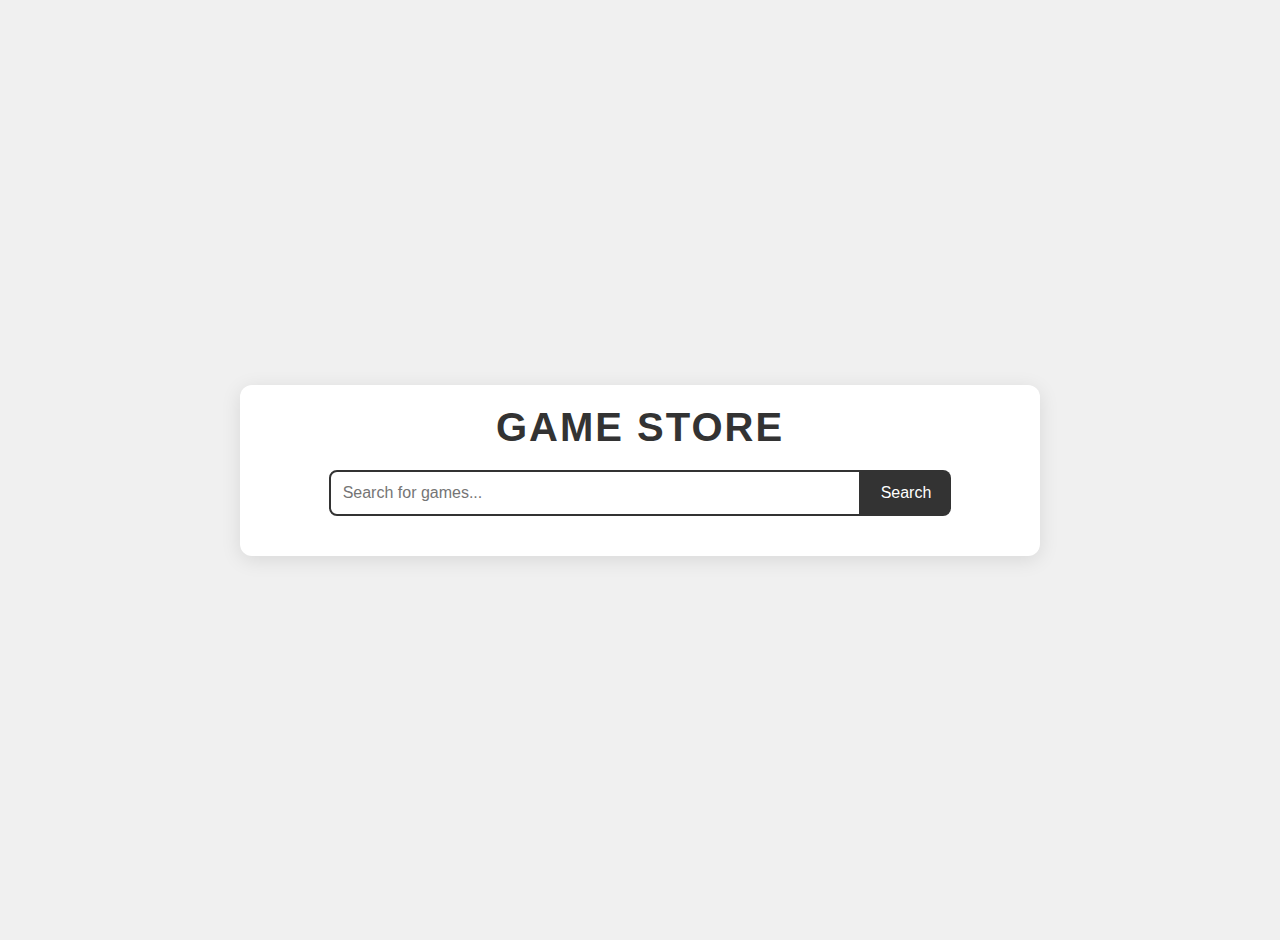
<file: index.html>
<!DOCTYPE html>
<html lang="en">
<head>
    <meta charset="UTF-8">
    <meta name="viewport" content="width=device-width, initial-scale=1.0">
    <title>Game Store</title>
    <link rel="stylesheet" href="styles.css">
</head>
<body>
    <div class="container">
        <h1>Game Store</h1>
        <div class="search-container">
            <input type="text" id="search" placeholder="Search for games...">
            <button id="searchButton">Search</button>
        </div>
        <div id="games"></div>
    </div>
    <script src="script.js"></script>
</body>
</html>
</file>
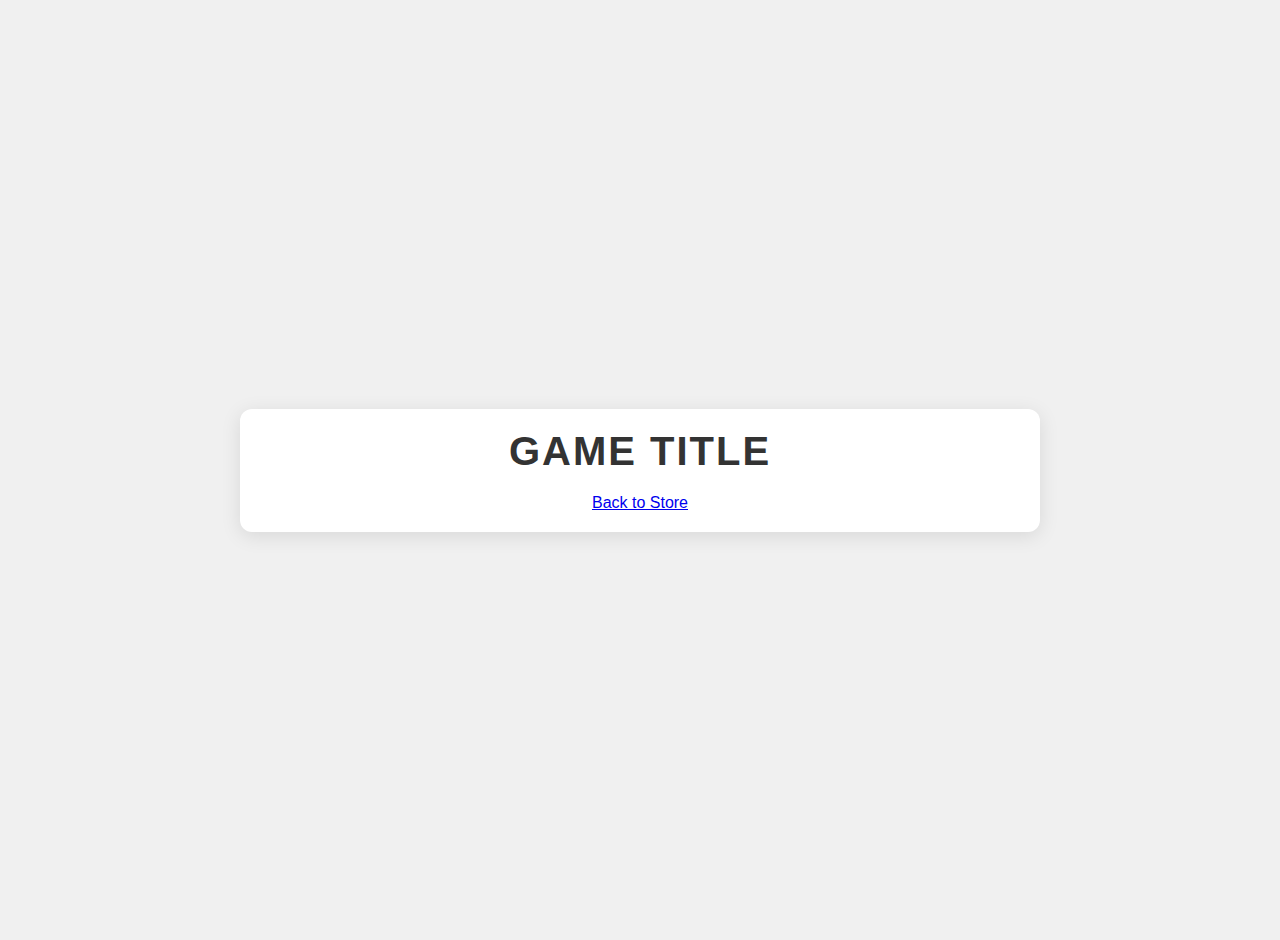
<file: game-details.html>
<!DOCTYPE html>
<html lang="en">
<head>
    <meta charset="UTF-8">
    <meta name="viewport" content="width=device-width, initial-scale=1.0">
    <title>Game Details</title>
    <link rel="stylesheet" href="styles.css">
</head>
<body>
    <div class="container">
        <h1 id="game-title">Game Title</h1>
        <div id="game-details"></div>
        <a href="index.html">Back to Store</a>
    </div>
    <script src="details.js"></script>
</body>
</html>
</file>
<file: styles.css>
/* Reset some default styles */
body, h1, p, div, input, button, a {
    margin: 0;
    padding: 0;
    box-sizing: border-box;
}

/* Set global font and background */
body {
    font-family: 'Arial', sans-serif;
    background-color: #f0f0f0;
    display: flex;
    justify-content: center;
    align-items: center;
    min-height: 100vh;
    margin: 20px;
}

/* Style the container */
.container {
    width: 90%;
    max-width: 800px;
    padding: 20px;
    background: #fff;
    border-radius: 12px;
    box-shadow: 0 4px 20px rgba(0, 0, 0, 0.1);
    text-align: center;
    transition: transform 0.2s;
}

.container:hover {
    transform: scale(1.02);
}

/* Style the heading */
h1 {
    margin-bottom: 20px;
    color: #333;
    font-size: 2.5rem;
    font-weight: bold;
    text-transform: uppercase;
    letter-spacing: 2px;
}

/* Style the search container */
.search-container {
    display: flex;
    justify-content: center;
    margin-bottom: 20px;
}

/* Style the search input */
#search {
    width: 70%;
    padding: 12px;
    border: 2px solid #333;
    border-radius: 8px 0 0 8px;
    outline: none;
    font-size: 16px;
    transition: border-color 0.3s;
}

#search:focus {
    border-color: #555;
}

/* Style the search button */
#searchButton {
    padding: 12px 20px;
    border: none;
    border-radius: 0 8px 8px 0;
    background-color: #333;
    color: white;
    font-size: 16px;
    cursor: pointer;
    transition: background-color 0.3s;
}

#searchButton:hover {
    background-color: #555;
}

/* Style the games container */
#games {
    display: flex;
    flex-direction: column;
    gap: 20px;
}

/* Style each game card */
.game {
    display: flex;
    padding: 20px;
    background: #fafafa;
    border: 2px solid #ddd;
    border-radius: 12px;
    box-shadow: 0 2px 10px rgba(0, 0, 0, 0.1);
    transition: box-shadow 0.3s, transform 0.3s;
}

.game:hover {
    box-shadow: 0 4px 20px rgba(0, 0, 0, 0.2);
    transform: translateY(-5px);
}

/* Style the game image */
.game img {
    width: 150px;
    height: 150px;
    border-radius: 12px;
    margin-right: 20px;
    object-fit: cover;
}

/* Style the game details */
.game div {
    text-align: left;
}

.game h2 {
    margin-bottom: 10px;
    color: #333;
    font-size: 1.5rem;
    font-weight: bold;
}

.game p {
    margin-bottom: 10px;
    color: #666;
    font-size: 1rem;
}

.game a {
    text-decoration: none;
    color: #333;
    font-weight: bold;
    font-size: 1rem;
    transition: color 0.3s;
}

.game a:hover {
    color: #555;
}
</file>
